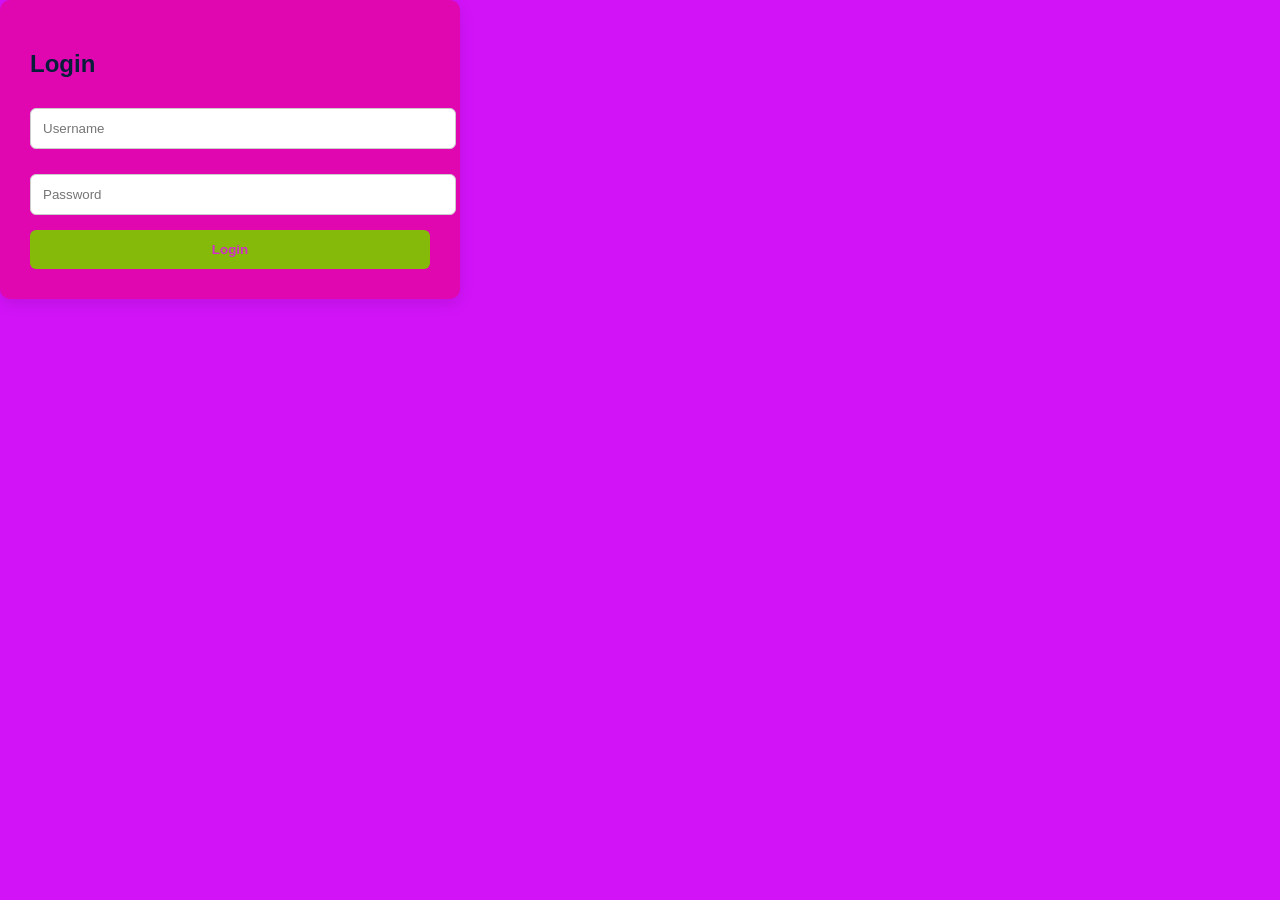
<file: index.html>
<!DOCTYPE html>
<html lang="en">
<head>
    <meta charset="UTF-8">
    <meta name="viewport" content="width=device-width, initial-scale=1.0">
    <title>Login</title>
    <link rel="stylesheet" href="style.css">
</head>
<body class="login-page">

    <div class="login-box">
        <h2>Login</h2>
        <form action="WHISKASSS.html" method="get">
            <input type="text" name="username" placeholder="Username" required>
            <input type="password" name="password" placeholder="Password" required>
            <button type="submit">Login</button>
        </form>
    </div>

</body>
</html>
</file>
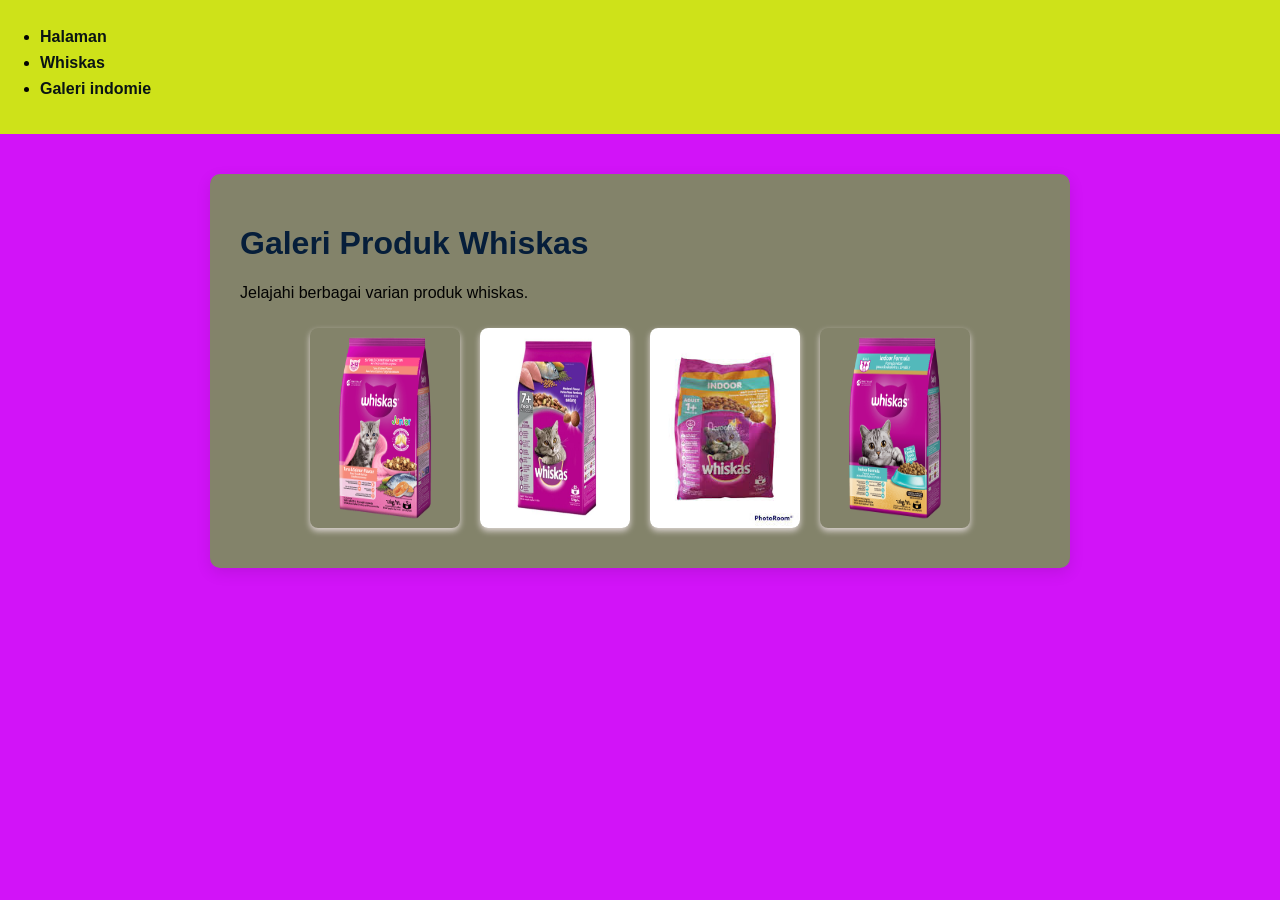
<file: GALERIII.html>
<!DOCTYPE html>
<html>
<head>
    <title>Galeri Whiskas</title>
    <link rel="stylesheet" href="style.css">
</head>
<body>
    <nav>
        <ul>
            <li><a href= "HALAMANN.html" >Halaman</a> </li>
            <li><a href= "WHISKASSS.html" >Whiskas</a> </li>
            <li><a href= "GALERIII.html" >Galeri indomie</a> </li>
        </ul>
    </nav>
    <div class="content">
        <h1>Galeri Produk Whiskas</h1>
        <p>Jelajahi berbagai varian produk whiskas.</p>
        <div style="display: flex; flex-wrap: wrap; justify-content: center;">
            <img src="whiskas junior.png" alt="Whiskas junior" class="product">
            <img src="whiskas senior.jpg" alt="Whiskas senior" class="product">
            <img src="whiskas indoor.jfif" alt="Whiskas indoor" class="product">
            <img src="whiskas adult.png" alt="whiskas adult" class="product">
    </div>
</body>
</html>
</file>
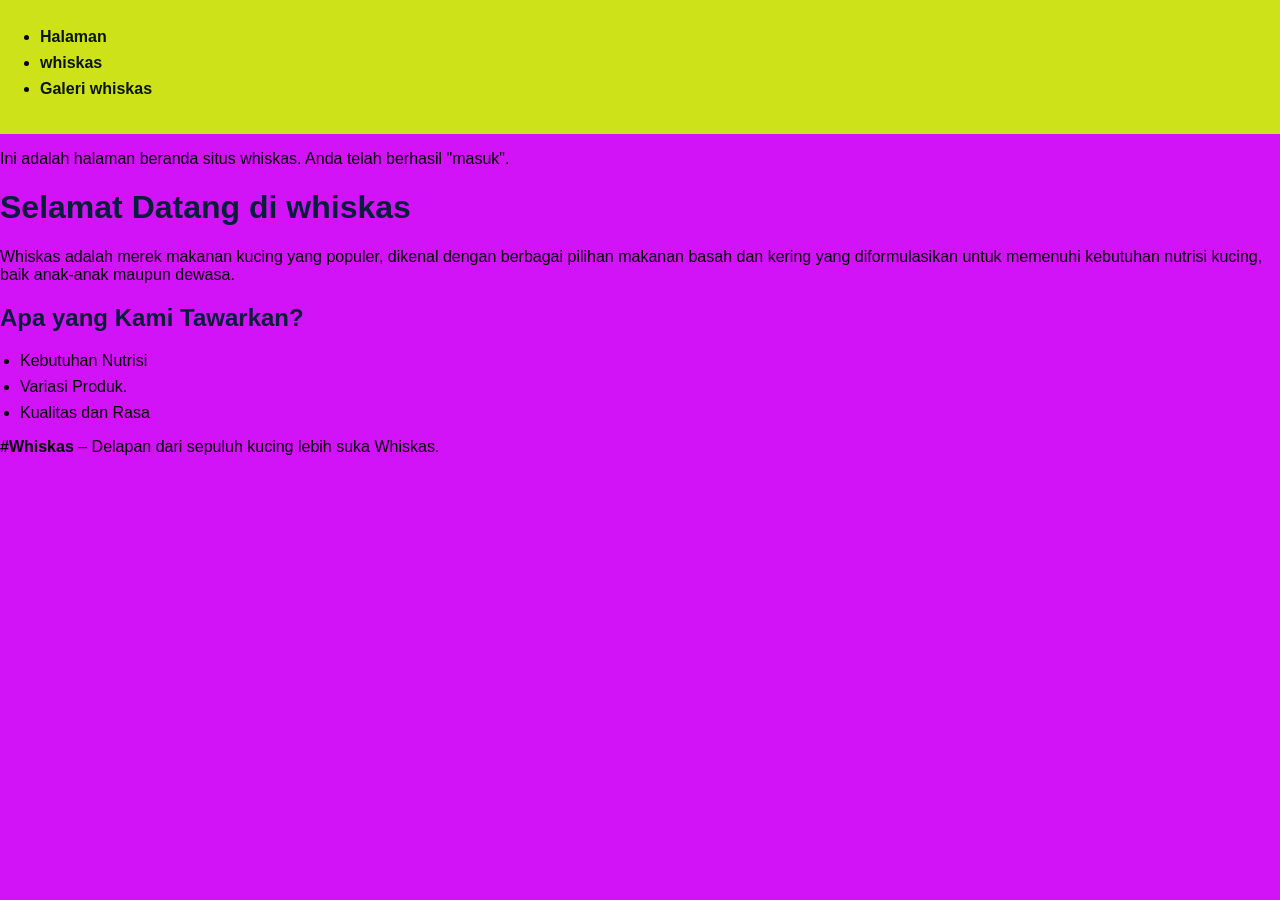
<file: HALAMANN.html>
<!DOCTYPE html>
<html>
<head>
    <title>Halaman</title>
    <link rel="stylesheet" href="style.css">
</head>
<body>
    <nav>
        <ul>
            <li><a href= "HALAMANN.html" >Halaman</a> </li>
            <li><a href= "WHISKASSS.html" >whiskas</a> </li>
            <li><a href= "GALERIII.html" >Galeri whiskas</a> </li>
        </ul>
    </nav>
    <div class="Whiskas">
        <p>Ini adalah halaman beranda situs whiskas. Anda telah berhasil "masuk".</p>
        <h1>Selamat Datang di whiskas</h1>
        <p>Whiskas adalah merek makanan kucing yang populer, dikenal dengan berbagai pilihan makanan basah dan kering yang diformulasikan untuk memenuhi kebutuhan nutrisi kucing, baik anak-anak maupun dewasa.

        </p>

        <h2>Apa yang Kami Tawarkan?</h2>
        <ul>
            <li>Kebutuhan Nutrisi</li>
            <li>Variasi Produk.</li>
            <li>Kualitas dan Rasa</li>
        </ul>

        <p><strong>#Whiskas</strong> – Delapan dari sepuluh kucing lebih suka Whiskas.</p>
    </div>
</body>
    </div>
</body>
</html>
</file>
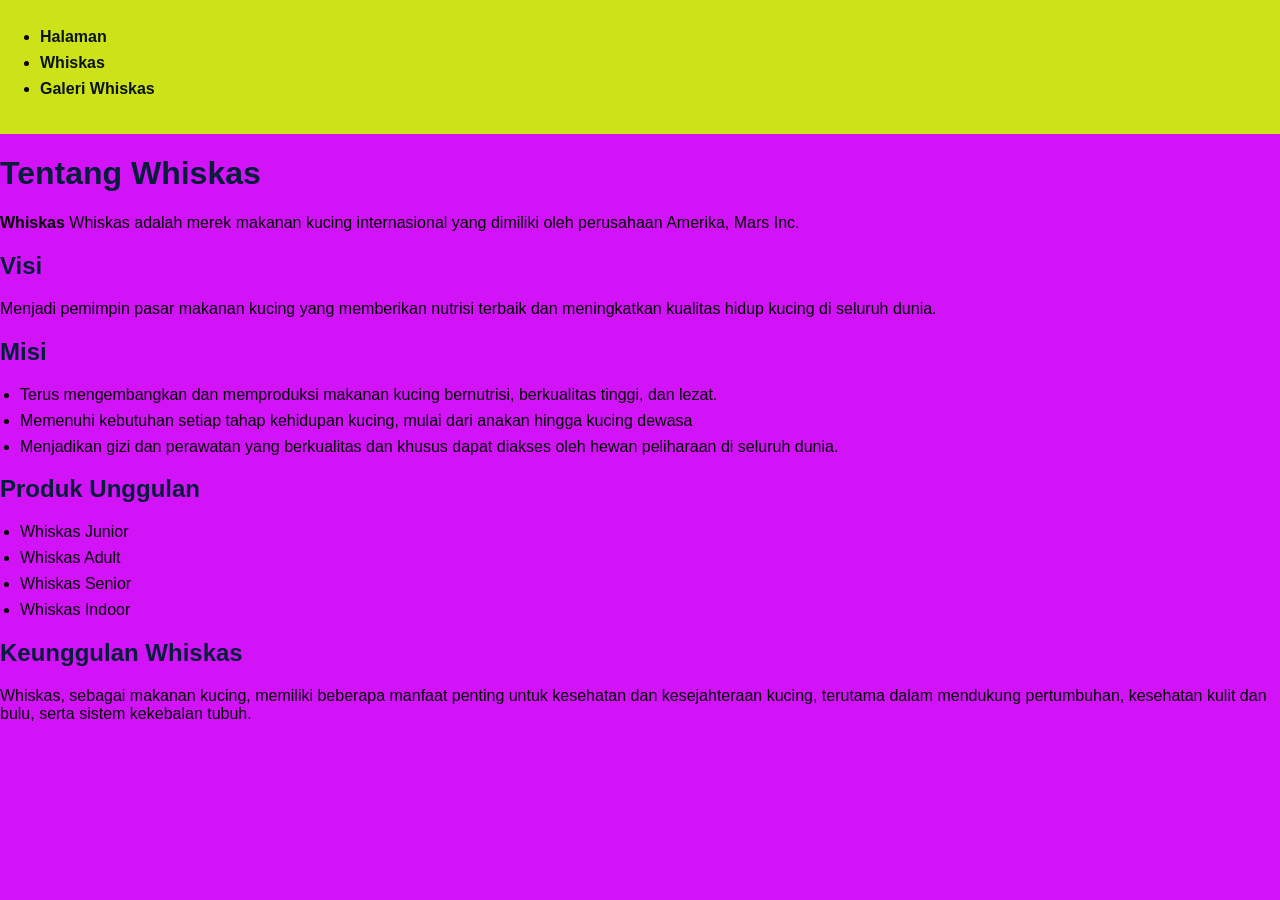
<file: WHISKASSS.html>
<!DOCTYPE html>
<html lang="en">
<head>
    <meta charset="UTF-8">
    <meta http-equiv="X-UA-Compatible" content="IE=edge">
    <meta name="viewport" content="width=device-width, initial-scale=1.0">
    <title>Whiskas</title>
    <link rel="stylesheet" href="style.css">
    
</head>
<body>
    <nav>
        <ul>
            <li><a href= "HALAMANN.html" >Halaman</a> </li>
            <li><a href= "WHISKASSS.html" >Whiskas</a> </li>
            <li><a href= "GALERIII.html" >Galeri Whiskas</a> </li>
        </ul>
    </nav>
    <div class="Whiskas">
    <h1>Tentang Whiskas</h1>

    <p><strong>Whiskas</strong> Whiskas adalah merek makanan kucing internasional yang dimiliki oleh perusahaan Amerika, Mars Inc.</p>
    <h2>Visi</h2>
    <p>Menjadi pemimpin pasar makanan kucing yang memberikan nutrisi terbaik dan meningkatkan kualitas hidup kucing di seluruh dunia.</p>

    <h2>Misi</h2>
    <ul>
        <li>Terus mengembangkan dan memproduksi makanan kucing bernutrisi, berkualitas tinggi, dan lezat. </li>
        <li>Memenuhi kebutuhan setiap tahap kehidupan kucing, mulai dari anakan hingga kucing dewasa</li>
        <li>Menjadikan gizi dan perawatan yang berkualitas dan khusus dapat diakses oleh hewan peliharaan di seluruh dunia. </li>
    </ul>

    <h2>Produk Unggulan</h2>
    <ul>
        <li>Whiskas Junior</li>
        <li>Whiskas Adult</li>
        <li>Whiskas Senior</li>
        <li>Whiskas Indoor</li>
    </ul>

    <h2>Keunggulan Whiskas</h2>
    <p>Whiskas, sebagai makanan kucing, memiliki beberapa manfaat penting untuk kesehatan dan kesejahteraan kucing, terutama dalam mendukung pertumbuhan, kesehatan kulit dan bulu, serta sistem kekebalan tubuh. </p>

    </div>
<body>
<html>
</file>
<file: style.css>
/* Umum */
body {
  font-family: 'Segoe UI', Tahoma, Geneva, Verdana, sans-serif;
  background-color:rgb(210, 19, 248);
  margin: 0;
  padding: 0;
  color: #030302;
}

/* Navigasi */
nav {
  background-color: #cee219; 
  padding: 12px 20px;
  display: flex;
  gap: 20px;
}
nav a {
  color: #0a1414;
  text-decoration: none;
  font-weight: bold;
}
nav a:hover {
  text-decoration: underline;
}

/* Container Umum */
.container, .content {
  max-width: 800px;
  margin: 40px auto;
  background-color: #83836a;
  padding: 30px;
  border-radius: 10px;
  box-shadow: 0 5px 15px rgba(0,0,0,0.1);
}

/* Box Login */
.login-box {
  width: 100%;
  max-width: 400px;
  background-color: #e007b1;
  padding: 30px;
  border-radius: 10px;
  box-shadow: 0 5px 15px rgba(0, 0, 0, 0.1);
}

/* Form Login */
input[type="text"], input[type="password"] {
  width: 100%;
  padding: 12px;
  margin-top: 10px;
  margin-bottom: 15px;
  border: 1px solid #ccc;
  border-radius: 6px;
}
button {
  width: 100%;
  padding: 12px;
  background-color: #85b90a; /* Coklat tua */
  color: rgb(209, 46, 201);
  border: none;
  border-radius: 6px;
  font-weight: bold;
  cursor: pointer;
}
button:hover {
  background-color: #8b1a1a;
}

/* Headings */
h1, h2 {
  color: #061e3a;
}

/* List dan Teks */
ul {
  padding-left: 20px;
}
ul li {
  margin-bottom: 8px;
}

/* Gambar Produk */
img.product {
  width: 150px;
  margin: 10px;
  border-radius: 8px;
  box-shadow: 0 3px 6px rgba(231, 222, 222, 0.904);
}

/* Responsif */
@media (max-width: 600px) {
  .container, .content {
      margin: 20px;
      padding: 20px;
  }

  nav {
      flex-direction: column;
      gap: 10px;
  }
}
</file>
